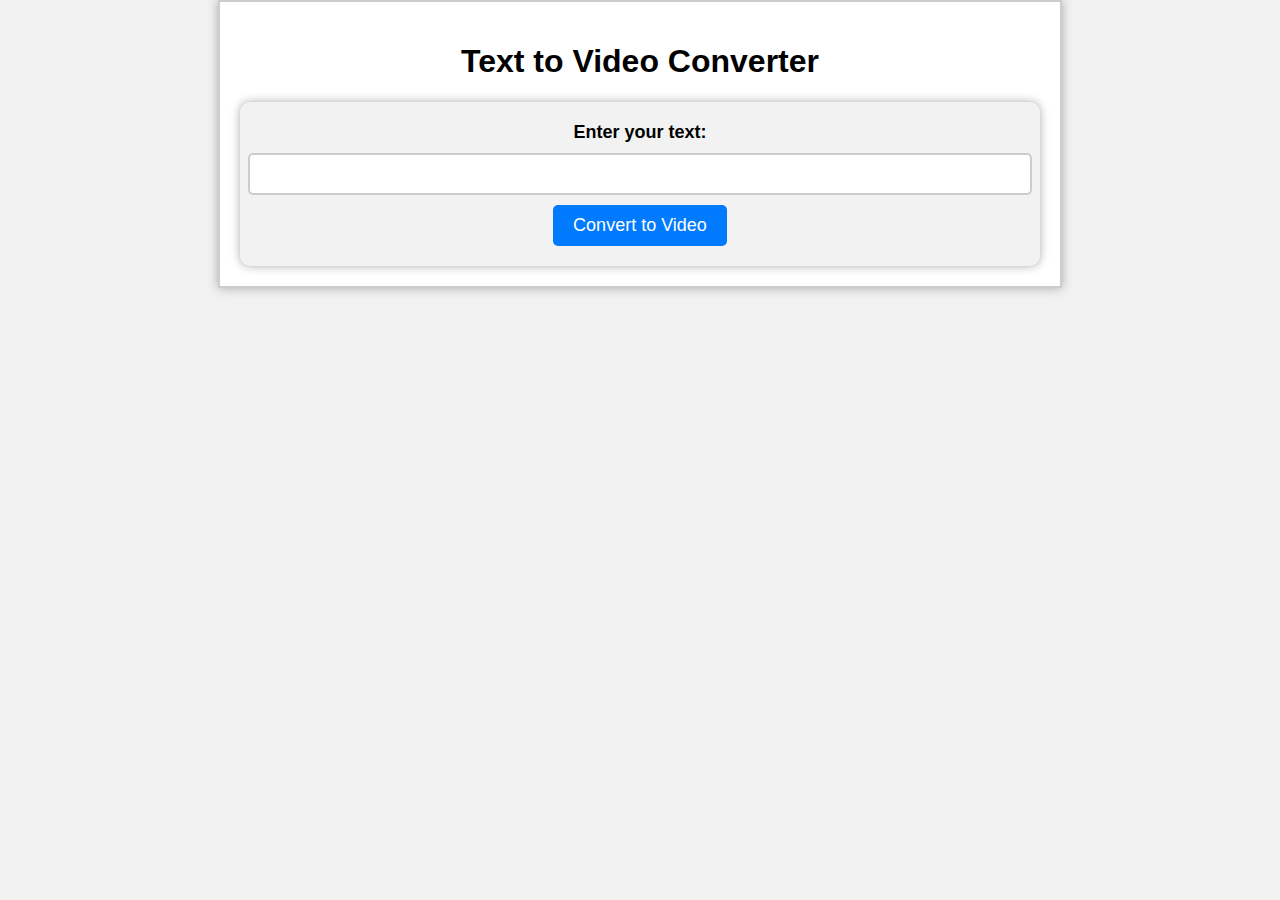
<file: index.html>
<!DOCTYPE html>
<html>
  <head>
    <meta charset="UTF-8">
    <title>Text to Video</title>
    <link rel="stylesheet" type="text/css" href="Texvid.css">
  </head>
  <body>
    <div class="container">
      <h1 style="text-align:center">Text to Video Converter</h1>
      <form id="text-form">
        <label for="text-input">Enter your text:</label>
        <input type="text" id="text-input" name="text" required>
        <button type="submit" id="submit-button">Convert to Video</button>
      </form>
      <div id="video-container"></div>
    </div>
    <script src="Texvid.js"></script>
  </body>
</html>
</file>
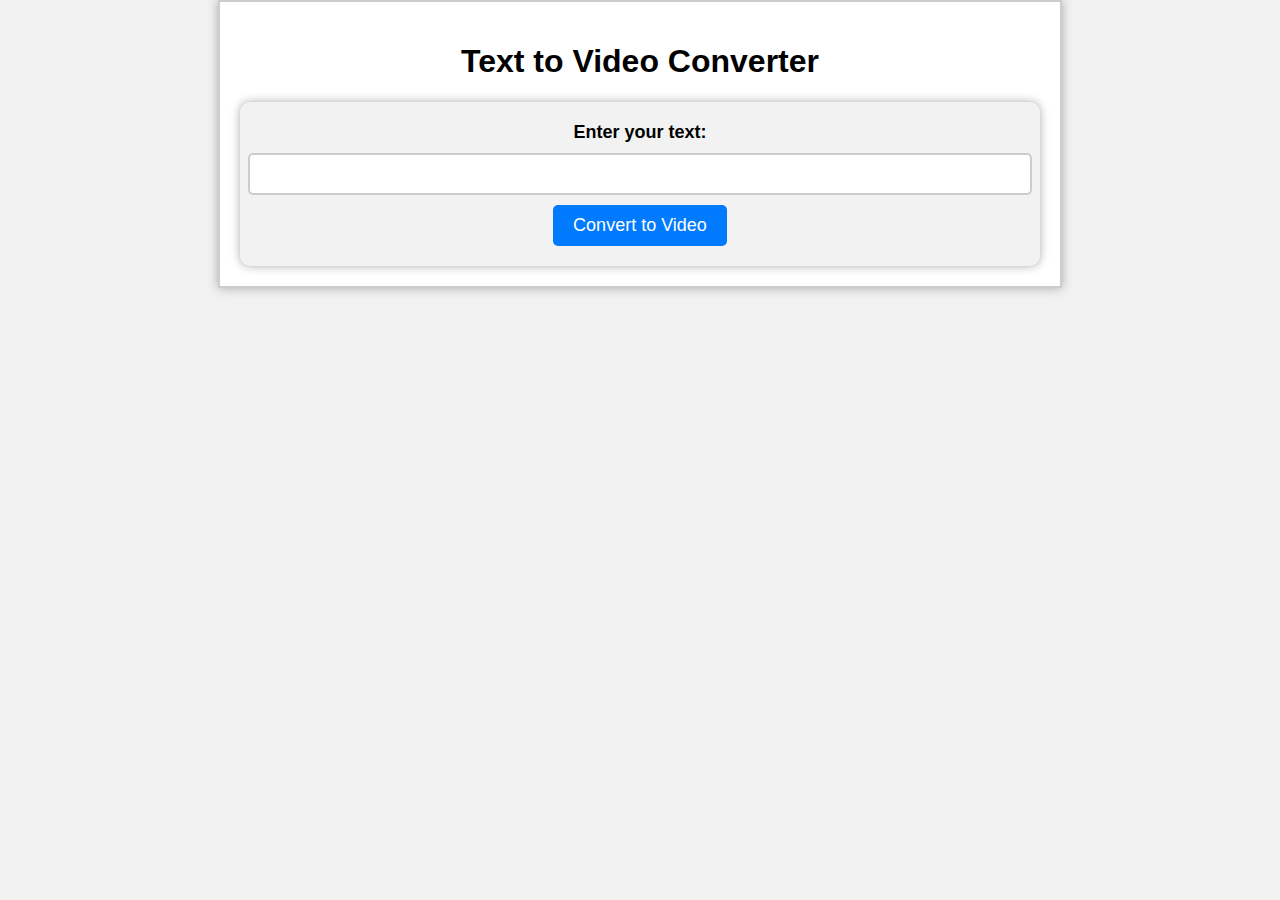
<file: Texvid.html>
<!DOCTYPE html>
<html>
  <head>
    <meta charset="UTF-8">
    <title>Text to Video</title>
    <link rel="stylesheet" type="text/css" href="Texvid.css">
  </head>
  <body>
    <div class="container">
      <h1 style="text-align:center">Text to Video Converter</h1>
      <form id="text-form">
        <label for="text-input">Enter your text:</label>
        <input type="text" id="text-input" name="text" required>
        <button type="submit" id="submit-button">Convert to Video</button>
      </form>
      <div id="video-container"></div>
    </div>
    <script src="Texvid.js"></script>
  </body>
</html>
</file>
<file: Texvid.css>
/* Set a background color */
body {
    font-family: Arial, sans-serif;
    margin: 0;
    padding: 0;
    background-color: #f2f2f2;
  }
  
  /* Center the container and give it a border */
  .container {
    max-width: 800px;
    margin: 0 auto;
    padding: 20px;
    border: 2px solid #ccc;
    background-color: #fff;
    box-shadow: 0px 0px 10px #aaa;
  }
  
  /* Make the form more visually appealing */
  form {
    display: flex;
    flex-direction: column;
    align-items: center;
    margin-top: 20px;
    background-color: #f2f2f2;
    border-radius: 10px;
    padding: 20px;
    box-shadow: 0px 0px 10px #aaa;
  }
  
  /* Style the label to be more readable */
  label {
    margin-bottom: 10px;
    font-weight: bold;
    font-size: 18px;
  }
  
  /* Style the input fields to be more attractive */
  input[type="text"] {
    width: 100%;
    padding: 10px;
    border-radius: 5px;
    border: 2px solid #ccc;
    font-size: 16px;
  }
  
  /* Style the submit button to stand out */
  button[type="submit"] {
    padding: 10px 20px;
    border-radius: 5px;
    border: none;
    background-color: #007bff;
    color: #fff;
    cursor: pointer;
    margin-top: 10px;
    font-size: 18px;
    transition: all 0.2s ease-in-out;
  }
  
  button[type="submit"]:hover {
    background-color: #0062cc;
    transform: translateY(-2px);
    box-shadow: 0px 2px 5px #aaa;
  }
  
  /* Style the video container to be more visible */
  #video-container {
    display: none;
    margin-top: 20px;
    background-color: #fff;
    border-radius: 10px;
    padding: 20px;
    box-shadow: 0px 0px 10px #aaa;
  }
  
  /* Set the video to be centered and responsive */
  video {
    display: block;
    margin: 0 auto;
    width: 100%;
    max-width: 800px;
    height: auto;
    border-radius: 5px;
  }
</file>
